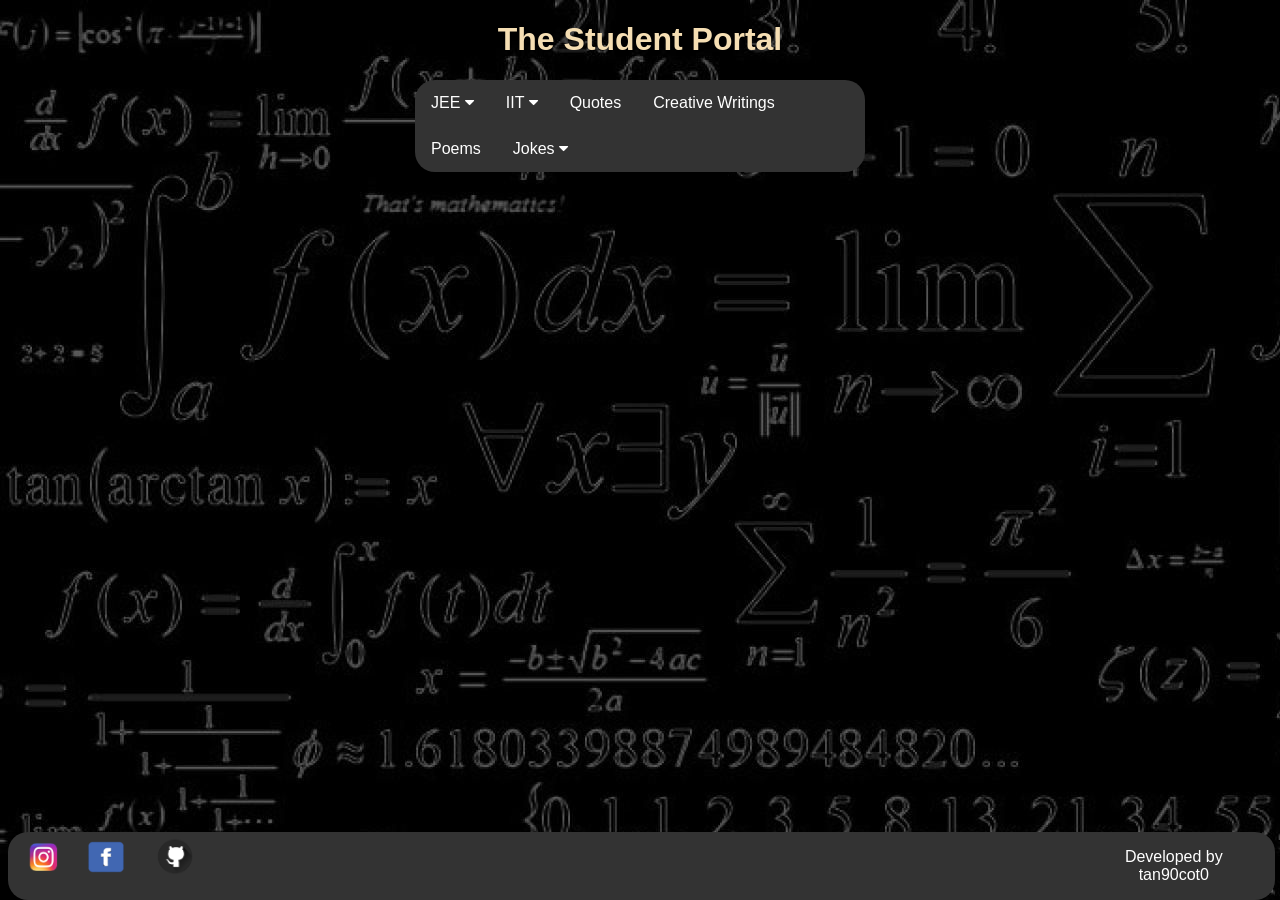
<file: index.html>
<!DOCTYPE html>
<html>
<head>
    <title>TheStudentPortal</title>
    <meta name="viewport" content="width=device-width, initial-scale=1">
    <link rel="stylesheet" href="index.css">
    <link rel="stylesheet" href="https://cdnjs.cloudflare.com/ajax/libs/font-awesome/4.7.0/css/font-awesome.min.css">
</head>
<body>
    <h1 align = "center">The Student Portal</h1>
<div class="navbar">
  <div class="dropdown" id = "first" >
    <button class="dropbtn">JEE
      <i class="fa fa-caret-down"></i>
    </button>
    <div class="dropdown-content">
      <a href="#">Chemistry</a>
    </div>
  </div> 
  <div class="dropdown">
    <button class="dropbtn">IIT 
      <i class="fa fa-caret-down"></i>
    </button>
    <div class="dropdown-content">
      <div class="dropdown2">
        <button class="dropbtn2">IITD
          <i class="fa fa-caret-right"></i>
        </button>
            <div class="dropdown-content2">
                    <div class="dropdown3">
                         <button class="dropbtn3">Batch A
                             <i class="fa fa-caret-right"></i>
                         </button>
                             <div class="dropdown-content3">
                                 <a href="#">COL100</a>
                                 <a href="#">ELL100</a>
                                 <a href="mtl.html">MTL100</a>
                                 <a href="#">PYL100</a>
                             </div>
                    </div>    
                    <div class="dropdown4">   
                        <button class="dropbtn4">Batch B
                             <i class="fa fa-caret-right"></i>
                         </button>
                             <div class="dropdown-content4">
                                 <a href="#">APL100</a>
                                 <a href="#">CML101</a>
                                 <a href="#">MCP100</a>
                                 <a href="mtl.html">MTL100</a>
                             </div>
                    </div>  
            </div>
      </div>
    </div>
  </div> 
  <a href="#news">Quotes</a>
  <a href="#news">Creative Writings</a>
  <a href="#news">Poems</a>
  <div class="dropdown">
    <button class="dropbtn">Jokes 
      <i class="fa fa-caret-down"></i>
    </button>
    <div class="dropdown-content">
      <a href="#">Physics</a>
      <a href="#">Chemistry</a>
      <a href="#">Maths</a>
    </div>
  </div> 
</div>
<div class = "bottombar">
    <a id = "insta" href="https://www.instagram.com/tan90cot0/?hl=en">
        <img src="images/insta.png" alt="hello" height = "40" width = "70">
    </a>
    <a id = "fb" href="https://www.facebook.com/aryan2503">
        <img src="images/fb.png" alt="hello" height = "60" width = "70">
    </a>
    <a id = "git" href="https://github.com/tan90cot0">
        <img src="images/github.png" alt="hello" height = "45" width = "80">
    </a>
    <footer id = "footer">
        <p id = "first2">Developed by tan90cot0</p> 
    </footer>
</div>


</body>
</html>
</file>
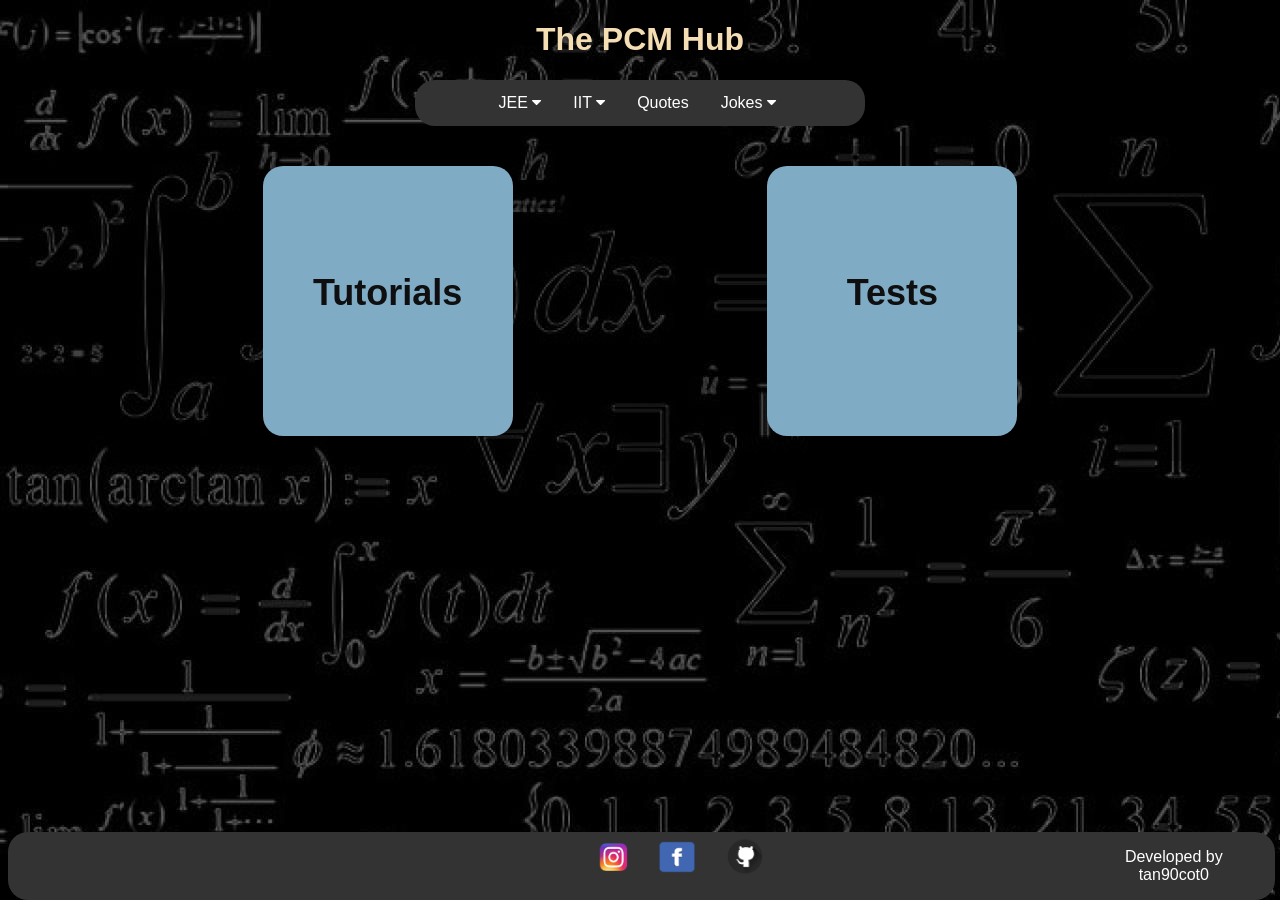
<file: mtl.html>
<!DOCTYPE html>
<html>
<head>
    <title>The PCM Hub</title>
    <meta name="viewport" content="width=device-width, initial-scale=1">
    <link rel="stylesheet" href="index.css">
    <link rel="stylesheet" href="https://cdnjs.cloudflare.com/ajax/libs/font-awesome/4.7.0/css/font-awesome.min.css">
</head>
<body>
    <a href="index.html" style = "text-decoration: none;"><h1 align = "center">The PCM Hub</h1></a>
<div class="navbar">
<div class = "bar">
  <div class="dropdown" id = "first" >
    <button class="dropbtn">JEE
      <i class="fa fa-caret-down"></i>
    </button>
    <div class="dropdown-content">
      <a href="#">Chemistry</a>
    </div>
  </div> 
  <div class="dropdown">
    <button class="dropbtn">IIT 
      <i class="fa fa-caret-down"></i>
    </button>
    <div class="dropdown-content">
      <div class="dropdown2">
        <button class="dropbtn2">IITD
          <i class="fa fa-caret-right"></i>
        </button>
            <div class="dropdown-content2">
                    <div class="dropdown3">
                         <button class="dropbtn3">Batch A
                             <i class="fa fa-caret-right"></i>
                         </button>
                             <div class="dropdown-content3">
                                 <a href="#">COL100</a>
                                 <a href="#">ELL100</a>
                                 <a href="mtl.html">MTL100</a>
                                 <a href="#">PYL100</a>
                             </div>
                    </div>    
                    <div class="dropdown4">   
                        <button class="dropbtn4">Batch B
                             <i class="fa fa-caret-right"></i>
                         </button>
                             <div class="dropdown-content4">
                                 <a href="#">APL100</a>
                                 <a href="#">CML101</a>
                                 <a href="#">MCP100</a>
                                 <a href="mtl.html">MTL100</a>
                             </div>
                    </div>  
            </div>
      </div>
    </div>
  </div> 
  <a href="#news">Quotes</a>
  <div class="dropdown">
    <button class="dropbtn">Jokes 
      <i class="fa fa-caret-down"></i>
    </button>
    <div class="dropdown-content">
      <a href="#">Physics</a>
      <a href="#">Chemistry</a>
      <a href="#">Maths</a>
    </div>
  </div> 
</div>
</div>
<div class = "bottombar">
    <div class = "logos">
        <a id = "insta" href="https://www.instagram.com/tan90cot0/?hl=en">
            <img src="images/insta.png" alt="hello" height = "40" width = "70">
        </a>
        <a id = "fb" href="https://www.facebook.com/aryan2503">
            <img src="images/fb.png" alt="hello" height = "60" width = "70">
        </a>
        <a id = "git" href="https://github.com/tan90cot0">
            <img src="images/github.png" alt="hello" height = "45" width = "80">
        </a>
    </div>      
    <footer id = "footer">
        <p>Developed by tan90cot0</p> 
    </footer>
</div>


<div class = "container one"> 
    <a href="mtl_tuts.html" style = "text-decoration: none;">
        <div class = "tile">
                <br>
                <div class = "just_text">Tutorials</div>  
        </div>
    </a>
    <a href="mtl_tests.html" style = "text-decoration: none;">
        <div class = "tile">
            <br>
            <div class = "just_text">Tests</div>
        </div>
    </a>
</div>

</body>
</html>
</file>
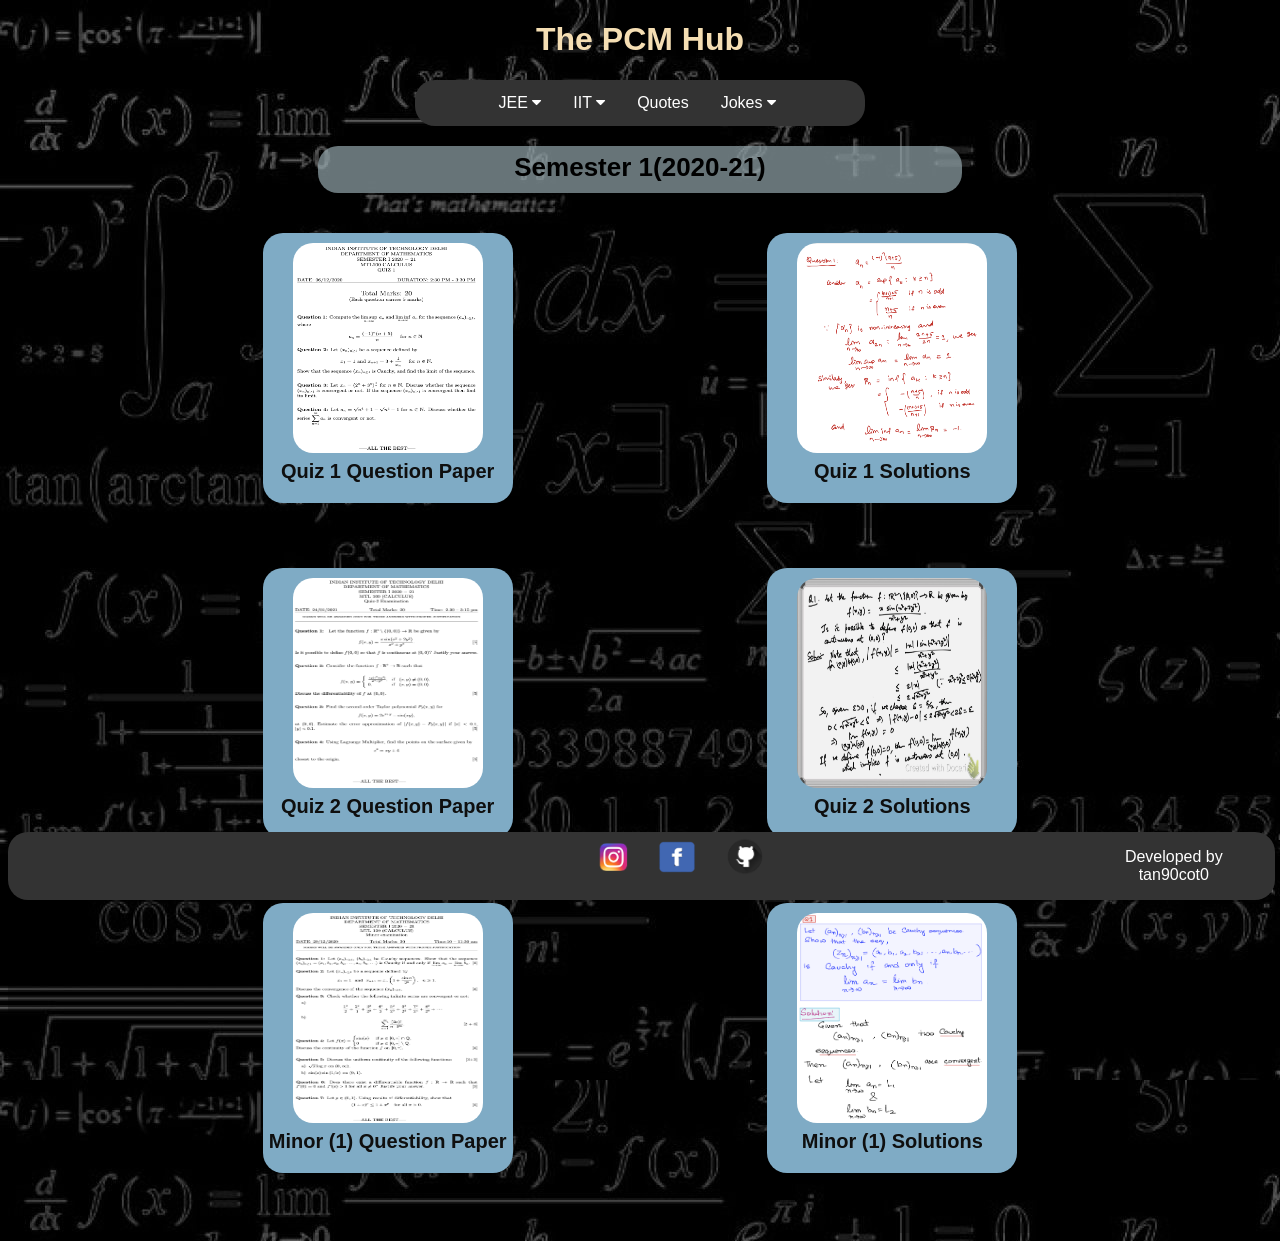
<file: mtl_tests.html>
<!DOCTYPE html>
<html>
<head>
    <title>The PCM Hub</title>
    <meta name="viewport" content="width=device-width, initial-scale=1">
    <link rel="stylesheet" href="index.css">
    <link rel="stylesheet" href="https://cdnjs.cloudflare.com/ajax/libs/font-awesome/4.7.0/css/font-awesome.min.css">
</head>
<body>
    <a href="index.html" style = "text-decoration: none;"><h1 align = "center">The PCM Hub</h1></a>
<div class="navbar">
<div class = "bar">
  <div class="dropdown" id = "first" >
    <button class="dropbtn">JEE
      <i class="fa fa-caret-down"></i>
    </button>
    <div class="dropdown-content">
      <a href="#">Chemistry</a>
    </div>
  </div> 
  <div class="dropdown">
    <button class="dropbtn">IIT 
      <i class="fa fa-caret-down"></i>
    </button>
    <div class="dropdown-content">
      <div class="dropdown2">
        <button class="dropbtn2">IITD
          <i class="fa fa-caret-right"></i>
        </button>
            <div class="dropdown-content2">
                    <div class="dropdown3">
                         <button class="dropbtn3">Batch A
                             <i class="fa fa-caret-right"></i>
                         </button>
                             <div class="dropdown-content3">
                                 <a href="#">COL100</a>
                                 <a href="#">ELL100</a>
                                 <a href="mtl.html">MTL100</a>
                                 <a href="#">PYL100</a>
                             </div>
                    </div>    
                    <div class="dropdown4">   
                        <button class="dropbtn4">Batch B
                             <i class="fa fa-caret-right"></i>
                         </button>
                             <div class="dropdown-content4">
                                 <a href="#">APL100</a>
                                 <a href="#">CML101</a>
                                 <a href="#">MCP100</a>
                                 <a href="mtl.html">MTL100</a>
                             </div>
                    </div>  
            </div>
      </div>
    </div>
  </div> 
  <a href="#news">Quotes</a>
  <div class="dropdown">
    <button class="dropbtn">Jokes 
      <i class="fa fa-caret-down"></i>
    </button>
    <div class="dropdown-content">
      <a href="#">Physics</a>
      <a href="#">Chemistry</a>
      <a href="#">Maths</a>
    </div>
  </div> 
</div>
</div>
<div class = "bottombar">
    <div class = "logos">
        <a id = "insta" href="https://www.instagram.com/tan90cot0/?hl=en">
            <img src="images/insta.png" alt="hello" height = "40" width = "70">
        </a>
        <a id = "fb" href="https://www.facebook.com/aryan2503">
            <img src="images/fb.png" alt="hello" height = "60" width = "70">
        </a>
        <a id = "git" href="https://github.com/tan90cot0">
            <img src="images/github.png" alt="hello" height = "45" width = "80">
        </a>
    </div>      
    <footer id = "footer">
        <p>Developed by tan90cot0</p> 
    </footer>
</div>
 
<div class = "middlebar">
    <div id = "sem">Semester 1(2020-21)</div>
</div>
<div class = "container one"> 
    <div class = "tile">
        <a href="files/quiz1.pdf" download="Quiz1" style = "text-decoration: none;"> <img class ="image" src="images/quiz1.png">
            <br>
            <div class = "img_text">Quiz 1 Question Paper</div>
        </a>
    </div>
    <div class = "tile">
        <a href="files/quiz1_sol.pdf" download="Quiz1_sol" style = "text-decoration: none;"> <img class ="image" src="images/quiz1_sol.png">
            <br>
            <div class = "img_text">Quiz 1 Solutions</div>
        </a>
    </div>
</div>
<div class = "container two"> 
    <div class = "tile">
        <a href="files/quiz2.pdf" download="Quiz2" style = "text-decoration: none;"> <img class ="image" src="images/quiz2.png">
            <br>
            <div class = "img_text">Quiz 2 Question Paper</div>
        </a>
    </div>
    <div class = "tile">
        <a href="files/quiz2_sol.pdf" download="Quiz2_sol" style = "text-decoration: none;"> <img class ="image" src="images/quiz2_sol.png">
            <br>
            <div class = "img_text">Quiz 2 Solutions</div>
        </a>
    </div> 
</div> 
<div class = "container three"> 
    <div class = "tile">
        <a href="files/minor.pdf" download="Minor" style = "text-decoration: none;"> <img class ="image" src="images/minor.png">
            <br>
            <div class = "img_text">Minor (1) Question Paper</div>
        </a>
    </div>
    <div class = "tile">
        <a href="files/minor_sol.pdf" download="Minor_sol" style = "text-decoration: none;"> <img class ="image" src="images/minor_sol.png">
            <br>
            <div class = "img_text">Minor (1) Solutions</div>
        </a>
    </div> 
</div>


</body>
</html>
</file>
<file: index.css>
body {
    font-family: Arial, Helvetica, sans-serif;
    background-image: url("images/bg.jpg");
    background-repeat: repeat-y;
  }

  h1 {
    color:wheat;
  }
  
  .navbar {
    overflow: hidden;
    background-color: #333;
    border-radius: 20px;
    width: 450px;
    margin-left:auto;
    margin-right:auto;
  }
 
  .bar {
    margin-left:15%;
  }

  .navbar a {
    float: left;
    font-size: 16px;
    color: white;
    text-align: center;
    padding: 14px 16px;
    text-decoration: none;
  }
  
  .dropdown {
    float: left;
    overflow: hidden;
  }

  .dropdown2 {
    float: left;
    overflow: hidden;
  }

  .dropdown3 {
    float: left;
    overflow: hidden;
  }

  .dropdown4 {
    float: left;
    overflow: hidden;
  }
  
  .dropdown .dropbtn {
    font-size: 16px;  
    border: none;
    outline: none;
    color: white;
    padding: 14px 16px;
    background-color: inherit;
    font-family: inherit;
    margin: 0;
  }

  .dropdown2 .dropbtn2 {
    font-size: 16px;  
    border: none;
    outline: none;
    color: black;
    padding: 14px 30px;
    background-color: inherit;
    font-family: inherit;
    margin: 0;
  }

  .dropdown3 .dropbtn3 {
    font-size: 16px;  
    border: none;
    outline: none;
    color: black;
    padding: 5px 40px;
    background-color: inherit;
    font-family: inherit;
    margin: 5;
  }

  .dropdown4 .dropbtn4 {
    font-size: 16px;  
    border: none;
    outline: none;
    color: black;
    padding: 5px 40px;
    background-color: inherit;
    font-family: inherit;
    margin: 5;
  }
  
  .navbar a:hover, .dropdown:hover .dropbtn {
    background-color: red;
  }

  .navbar a:hover, .dropdown2:hover .dropbtn2 {
    background-color: red;
  }
  .navbar a:hover, .dropdown3:hover .dropbtn3 {
    background-color: red;
  }

  .navbar a:hover, .dropdown4:hover .dropbtn4 {
    background-color: red;
  }
  
  .dropdown-content {
    display: none;
    position: absolute;
    background-color: #f9f9f9;
    min-width: 20px;
    box-shadow: 0px 8px 16px 0px rgba(0,0,0,0.2);
    z-index: 1;
  }

  .dropdown-content2 {
    display: none;
    position: absolute;
    background-color: #f9f9f9;
    min-width: 60px;
    box-shadow: 0px 8px 16px 0px rgba(0,0,0,0.2);
    z-index: 1;
  }

  .dropdown-content3 {
    display: none;
    position: absolute;
    background-color: #f9f9f9;
    min-width: 60px;
    box-shadow: 0px 8px 16px 0px rgba(0,0,0,0.2);
    z-index: 1;
  }

  .dropdown-content4 {
    display: none;
    position: absolute;
    background-color: #f9f9f9;
    min-width: 60px;
    box-shadow: 0px 8px 16px 0px rgba(0,0,0,0.2);
    z-index: 1;
  }
  
  .dropdown-content a {
    float: none;
    color: black;
    padding: 12px 16px;
    text-decoration: none;
    display: block;
    text-align: left;
  }

  .dropdown-content2 a {
    float: none;
    color: black;
    padding: 14px 16px;
    text-decoration: none;
    display: block;
    text-align: left;
  }

  .dropdown-content3 a {
    float: none;
    color: black;
    padding: 14px 16px;
    text-decoration: none;
    display: block;
    text-align: left;
  }

  .dropdown-content4 a {
    float: none;
    color: black;
    padding: 14px 16px;
    text-decoration: none;
    display: block;
    text-align: left;
  }
  
  .dropdown-content a:hover {
    background-color: #ddd;
  }

  .dropdown-content2 a:hover {
    background-color: #ddd;
  }

  .dropdown-content3 a:hover {
    background-color: #ddd;
  }

  .dropdown-content4 a:hover {
    background-color: #ddd;
  }
  
  .dropdown:hover .dropdown-content {
    display: block;
  }

  .dropdown2:hover .dropdown-content2 {
    display: inline;
  }

  .dropdown3:hover .dropdown-content3 {
    display: inline;
  }

  .dropdown4:hover .dropdown-content4 {
    display: inline;
  }

  .fa fa-caret-right {
      display: inline;
  }

  #footer {
    margin-left:84%;
    float: left;
    font-size: 16px;
    color: white;
    text-align: center;
    padding: 0px 20px;
    text-decoration: none;
    display: inline;
  }

  .bottombar {
    overflow: hidden;
    background-color: #333;
    position: fixed;
    bottom: 0.5px;
    border-radius: 20px;
    width: 99%;
  }

  .logos {
    margin-left:45%;
  }

  #insta {
    position:absolute;
    margin-top:5px;
  }

  #fb {
    position:absolute;
    margin-top:-5px;
    margin-left:5%;
  }

  #git {
    position:absolute;
    margin-top:2px;
    margin-left:10%;
  }

  body {
    background-color:#f5f4ef;
  }

  .container {
    background-color: rgba(0, 0, 0, 0.26);
    height: 315px;
    display: flex;
    justify-content: space-evenly;
    text-align: center;
    font-size: 26px;
    margin-top: 20px;
    width: 100%;
  }

  .container.one{
    height: 315px;
  }

  .container.two{
    height: 315px;
  }

  .container.three{
    height: 350px;
  }

  .middlebar {
    overflow: hidden;
    background-color: rgba(154, 173, 180, 0.671);
    height: 35px;
    width: 50%;
    border-radius: 20px;
    padding: 6px;
    margin-top:20px;
    margin-left: auto;
    margin-right: auto;
    min-width: 400px;
  }

  #sem {
    font-weight: bold;
    text-align: center;
    font-size: 26px;
  }

  .tile {
    height: 270px;
    width: 250px;
    background-color: rgb(127, 171, 197);
    display: block;
    margin-top: 20px;
    border-radius: 20px;
  }

  .image {
    border-radius:20px;
    margin-top:10px;
    height: 210px;
    width:190px;
  }

  .img_text {
    font-size: 20px;
    color: rgb(15, 15, 15);
    font-weight: bold;
  }

  .just_text {
    font-size: 36px;
    color: rgb(15, 15, 15);
    font-weight: bold;
    margin-top:75px;
  }
</file>
